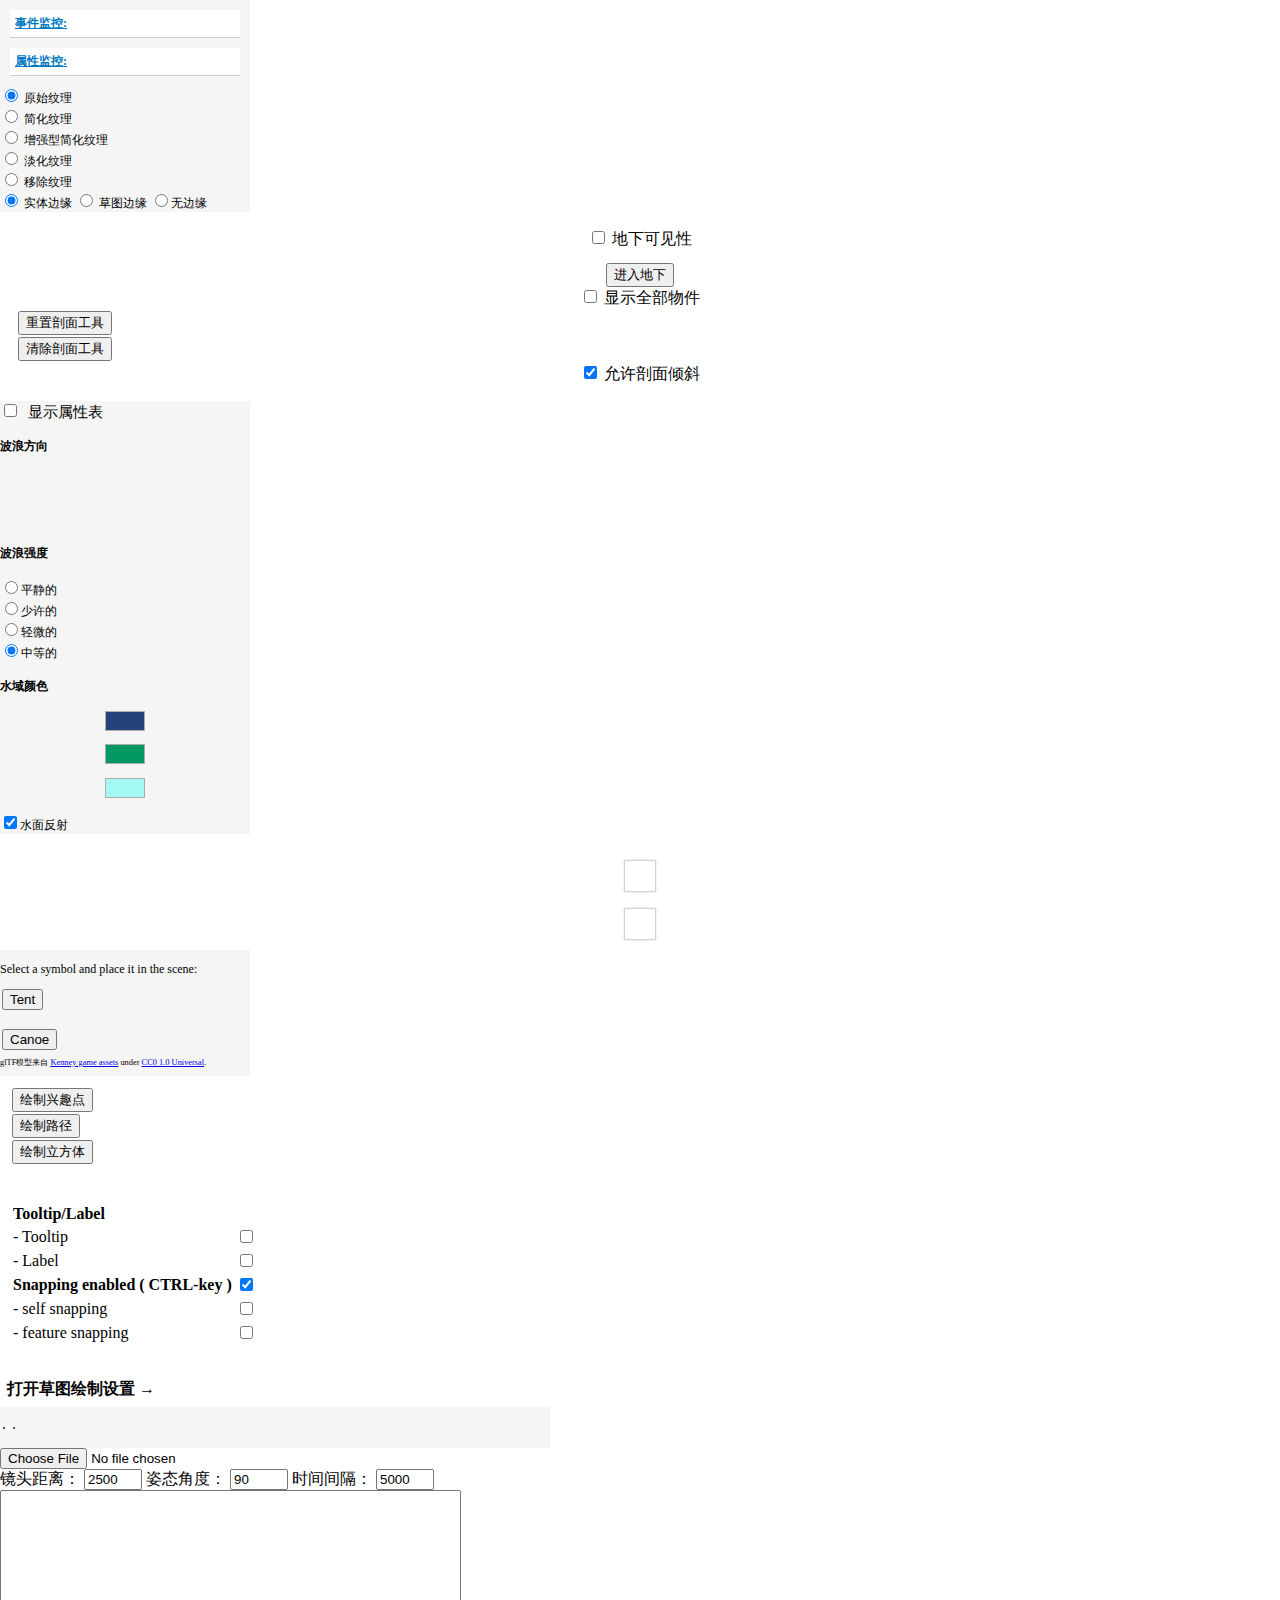
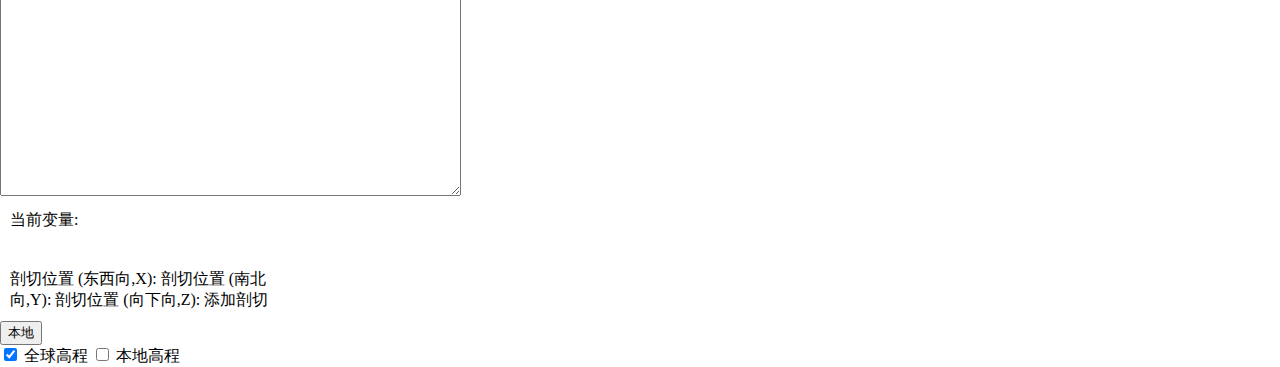
<file: index.html>
<!DOCTYPE html>
<html lang="en">

<head>
    <meta charset="UTF-8">
    <meta http-equiv="X-UA-Compatible" content="IE=edge">
    <meta name="viewport" content="width=device-width, initial-scale=1.0">
    <title>临沂市地上地下一体化三维场景</title>
    <script type="module" src="https://js.arcgis.com/calcite-components/1.0.7/calcite.esm.js"></script>
    <link rel="stylesheet" type="text/css" href="https://js.arcgis.com/calcite-components/1.0.7/calcite.css" />
    <link rel="stylesheet" href="https://js.arcgis.com/4.26/esri/themes/light/main.css" />
    <link rel="stylesheet" href="css/style.css">
    <link rel="shortcut icon" href="img/title.png" type="image/x-icon" />
    <!-- Load AMD modules: the application itself and D3  -->
    <script>
        var locationPath = location.pathname.replace(/\/[^\/]+$/, "");
        var dojoConfig = {
            packages: [
                {
                    name: "lib",
                    location: locationPath + "/lib"
                    //main: "lib"
                },
                {
                    name: "app",
                    location: locationPath + "/app"
                },
                {
                    name: "data",
                    location: locationPath + "/data"
                }
            ],
            async: true
        };
    </script>

    <script src="https://js.arcgis.com/4.26/"></script>

    <script>
        require(["app/Application"], (Application) => {
            // initialize application
            var app = new Application();
            app.init({ view: "viewDiv", events: "events", properties: "properties" });
        });

    </script>
</head>

<body>
    <div id="appContainer">
        <div id="viewDiv"></div>
        <div id="panel1" class="esri-widget">
            <div id="events" class="container1">
                <a class="title"
                    href="https://developers.arcgis.com/javascript/latest/api-reference/esri-views-View.html#events-summary"
                    target="_blank">事件监控:</a>
            </div>
            <div id="properties" class="container1">
                <a class="title"
                    href="https://developers.arcgis.com/javascript/latest/api-reference/esri-views-View.html#properties-summary"
                    target="_blank">属性监控:</a>
            </div>
        </div>
        <div id="panel2" class="esri-widget">
            <div id="colorMixMode" class="esri-widget">
                <input type="radio" id="original" name="mode" checked />
                <label for="original">原始纹理</label> <br />
                <input type="radio" id="select" name="mode" />
                <label for="select">简化纹理</label> <br />
                <input type="radio" id="emphasize" name="mode" />
                <label for="emphasize">增强型简化纹理</label> <br />
                <input type="radio" id="desaturate" name="mode" />
                <label for="desaturate">淡化纹理</label> <br />
                <input type="radio" id="replace" name="mode" />
                <label for="replace">移除纹理</label>
            </div>
        </div>
        <div id="panel3" class="esri-widget">
            <div id="controls" class="esri-widget">
                <input type="radio" id="solidEdges" name="edges" checked />
                <label for="solidEdges">实体边缘</label>
                <input type="radio" id="sketchEdges" name="edges" />
                <label for="sketchEdges">草图边缘</label>
                <input type="radio" id="noEdges" name="edges" /><label for="noEdges">无边缘</label>
            </div>
        </div>
        <div id="menu" class="esri-widget">
            <input type="checkbox" id="opacityInput" />
            <label for="opacityInput">地下可见性</label>
            <button id="undergroundBtn">进入地下</button>
            <input type="checkbox" id="color" />
            <label for="color">显示全部物件</label>
            <div id="sliceContainer"></div>
            <div id="sliceOptions">
                <button class="esri-button esri-button--secondary" id="resetPlaneBtn" type="button"
                    title="Reset slice plane">
                    重置剖面工具
                </button>
                <button class="esri-button esri-button--secondary" id="clearPlaneBtn" type="button" title="Clear slice">
                    清除剖面工具
                </button>
                <input type="checkbox" id="tiltEnabled" checked />
                <label for="tiltEnabled">允许剖面倾斜</label>
            </div>
        </div>
        <div id="tableContainer" class="container2">
            <div id="tableDiv"></div>
        </div>
        <div id="mainDiv" class="esri-widget">
            <input id="checkboxId" type="checkbox" />
            <label class="labelText" id="labelText">显示属性表</label>
        </div>
        <div id="menu2" class="esri-widget">
            <h4>波浪方向</h4>
            <div id="waveSlider"></div>
            <h4>波浪强度</h4>
            <input type="radio" name="waveStrengthRadio" value="calm" id="calm" /><label for="calm">平静的</label><br />
            <input type="radio" name="waveStrengthRadio" value="rippled" id="rippled" /><label
                for="rippled">少许的</label><br />
            <input type="radio" name="waveStrengthRadio" value="slight" id="slight" /><label
                for="slight">轻微的</label><br />
            <input type="radio" name="waveStrengthRadio" value="moderate" id="moderate" checked /><label
                for="moderate">中等的</label><br />
            <h4>水域颜色</h4>
            <button id="navy" class="color-btn"></button>
            <button id="green" class="color-btn"></button>
            <button id="turqoise" class="color-btn"></button>
            <br />
            <input type="checkbox" id="reflection" checked /><label for="reflection">水面反射</label>
        </div>
        <div id="topbar">
            <button class="action-button esri-icon-measure-line" id="distanceButton" type="button"
                title="测量两点之间距离"></button>
            <button class="action-button esri-icon-measure-area" id="areaButton" type="button" title="测量面积"></button>
        </div>
        <div id="paneDiv" class="esri-widget">
            <p>Select a symbol and place it in the scene:</p>
            <button id="tent" class="esri-button">Tent</button><br />
            <button id="canoe" class="esri-button">Canoe</button>
            <p id="credits">
                glTF模型来自
                <a href="https://www.kenney.nl/assets/" target="_blank">Kenney game assets</a>
                under
                <a href="https://creativecommons.org/publicdomain/zero/1.0/" target="_blank">CC0 1.0 Universal</a>.
            </p>
        </div>
        <div id="sketchPanel" class="esri-widget">
            <div id="startbuttons">
                <button id="point" data-type="point" class="esri-button starttool">
                    绘制兴趣点
                </button>
                <button id="line" data-type="polyline" class="esri-button starttool">
                    绘制路径
                </button>
                <button id="extrudedPolygon" data-type="polygon" class="esri-button starttool">
                    绘制立方体
                </button>
            </div>
            <div id="actionbuttons">
                <button id="cancel" class="esri-button">Cancel</button>
                <button id="done" class="esri-button">Done</button>
            </div>
            <div id="edgeoperationbuttons">
                <br />Select the edge operation:
                <div class="update-options" id="edge">
                    <button class="esri-widget--button edge-button" id="none-edge-button" value="none">
                        None
                    </button>
                    <button class="esri-widget--button edge-button edge-button-selected" id="split-edge-button"
                        value="split">
                        Split
                    </button>
                    <button class="esri-widget--button edge-button" id="offset-edge-button" value="offset">
                        Offset
                    </button>
                </div>
                Select the move operation:
                <div class="update-options" id="shape">
                    <button class="esri-widget--button shape-button" id="none-shape-button" value="none">
                        None
                    </button>
                    <button class="esri-widget--button shape-button shape-button-selected" id="move-shape-button"
                        value="move">
                        Move
                    </button>
                </div>
            </div>
        </div>
        <div id="configurationDiv" class="esri-widget">
            <table id="configurationTable">
                <tbody>
                    <tr>
                        <td>
                            <label><b>Tooltip/Label </b></label>
                        </td>
                    </tr>
                    <tr>
                        <td>
                            <label for="tooltipOptionscheckbox" id="tooltipOptionscheckboxlabel">
                                - Tooltip</label>
                        </td>
                        <td><input type="checkbox" id="tooltipOptionsheckbox" /></td>
                    </tr>
                    <tr>
                        <td>
                            <label for="labelOptionscheckbox" id="labelOptionscheckboxlabel">
                                - Label</label>
                        </td>
                        <td><input type="checkbox" id="labelOptionscheckbox" /></td>
                    </tr>
                    <tr>
                        <td>
                            <label for="enabledcheckbox" id="enabledcheckboxlabel"><b>Snapping enabled (
                                    <div id="snappingctrlkey">CTRL-key</div>
                                    )
                                </b></label>
                        </td>
                        <td><input type="checkbox" id="enabledcheckbox" checked /></td>
                    </tr>
                    <tr>
                        <td>
                            <label for="selfsnappingcheckbox" id="selfsnappingcheckboxlabel">
                                - self snapping</label>
                        </td>
                        <td><input type="checkbox" id="selfsnappingcheckbox" /></td>
                    </tr>
                    <tr>
                        <td>
                            <label for="featuresnappingcheckbox" id="featuresnappingcheckboxlabel">
                                - feature snapping</label>
                        </td>
                        <td><input type="checkbox" id="featuresnappingcheckbox" /></td>
                    </tr>
                </tbody>
            </table>
        </div>
        <div id="configurationInfoDiv" class="esri-widget">
            <b>打开草图绘制设置 <span>&#8594;</span></b>
        </div>
        <div id="performanceInfo" overflow="auto">
            <h3 id="title"></h3>
            <table>
                <tr align="top-left">
                    <td>
                        <table id="memory" border="1px"></table>
                    </td>
                    <td>
                        <table id="count" border="1px"></table>
                    </td>
                </tr>
            </table>
        </div>
        <div id="trackJsonDiv" class="esri-widget"><input id="viewFiles" type="file" /><br />
            <label>镜头距离：</label>
            <input id="scaleValueInput" type="scaleValue" name="num" value="2500" step="1" min="0" max="5000"
                style="width: 50px;" />
            <label>姿态角度：</label>
            <input id="tiltValueInput" type="tiltValue" name="num" value="90" step="1" min="0" max="180"
                style="width: 50px;" />
            <label>时间间隔：</label>
            <input id="timeValueInput" type="text" value="5000" style="width: 50px;" />
            <br />
            <textarea id="textbox" cols="55" rows="20"></textarea>
        </div>
        <calcite-panel id="infoDiv1">
            <div id="content1" style="padding: 10px; width:220px;">
                <calcite-label scale="s">当前变量:
                    <div id="currentVariable"></div>
                </calcite-label>
                <calcite-list id="existingUniqueValuesList"> </calcite-list><br />
            </div>
        </calcite-panel>
        <div id="colorPickerContainer" class="colorPickerContainer" style="display:none">
            <div class="colorPickerContent">
                <div class="colorHeader">
                    <div style="width:130px;text-overflow:ellipsis;overflow:hidden;white-space:nowrap;">
                        <span id="variableLabel"></span>
                    </div>
                    <div style="position:absolute;right:0;top:1px;">
                        <calcite-button id="closeButton" scale="s" appearance="outline" color="neutral">
                            <calcite-icon icon="x" scale="s"></calcite-icon>
                        </calcite-button>
                    </div>
                </div>
                <calcite-color-picker id="colorPicker" allow-empty hide-channels hide-saved
                    scale="s"></calcite-color-picker>
            </div>
        </div>
        <calcite-panel id="infoDiv2">
            <div id="content2" style="padding: 10px; width:265px;">
                <calcite-label scale="s">
                    剖切位置 (东西向,X):
                    <calcite-slider id="sliceXAxisSlider" scale="s" min="0" step="1" snap
                        label-handles></calcite-slider>
                </calcite-label>
                <calcite-label scale="s">
                    剖切位置 (南北向,Y):
                    <calcite-slider id="sliceYAxisSlider" scale="s" min="0" step="1" snap
                        label-handles></calcite-slider>
                </calcite-label>
                <calcite-label scale="s">
                    剖切位置 (向下向,Z):
                    <calcite-slider id="sliceZAxisSlider" scale="s" min="0" step="1" snap
                        label-handles></calcite-slider>
                </calcite-label>
                <calcite-button icon-start="plus-circle" label="Slice" id="customSliceButton"
                    scale="s">添加剖切</calcite-button>
                <div id="newSliceContent" class="displaynone">
                    <div id="volumeValues" style="margin-bottom:10px;font-weight: bold;"></div>
                    <calcite-input id="newSliceXAxisInput" scale="s" prefix-text="X轴" placeholder="Point X" value="0"
                        min="0" type="number"></calcite-input><br />
                    <calcite-input id="newSliceYAxisInput" scale="s" prefix-text="Y轴" placeholder="Point Y" value="0"
                        min="0" type="number"></calcite-input><br />
                    <calcite-input id="newSliceZAxisInput" scale="s" prefix-text="Z轴" placeholder="Point Z" value="0"
                        min="0" type="number"></calcite-input><br />
                    <calcite-input id="newOrientationInput" scale="s" prefix-text="方向" placeholder="Orientation"
                        value="270" min="0" max="360" type="number"></calcite-input><br />
                    <calcite-input id="newTiltInput" scale="s" prefix-text="倾角" placeholder="Tilt" value="90" min="0"
                        max="180" type="number"></calcite-input>
                </div>
            </div>
        </calcite-panel>
        <div id="viewingModeId" class="viewingModeClass"> <input
                class="esri-component esri-widget--button esri-widget esri-interactive" type="button" id="switch-btn"
                value="本地" /></div>
        <div id="groundConfigDiv" class="esri-widget">
            <input id="checkboxId2" type="checkbox" checked="checked"/>
            <label class="labelText2" id="labelText2">全球高程</label>
            <input id="checkboxId3" type="checkbox" />
            <label class="labelText3" id="labelText3">本地高程</label>
        </div>
    </div>
</body>

</html>
</file>
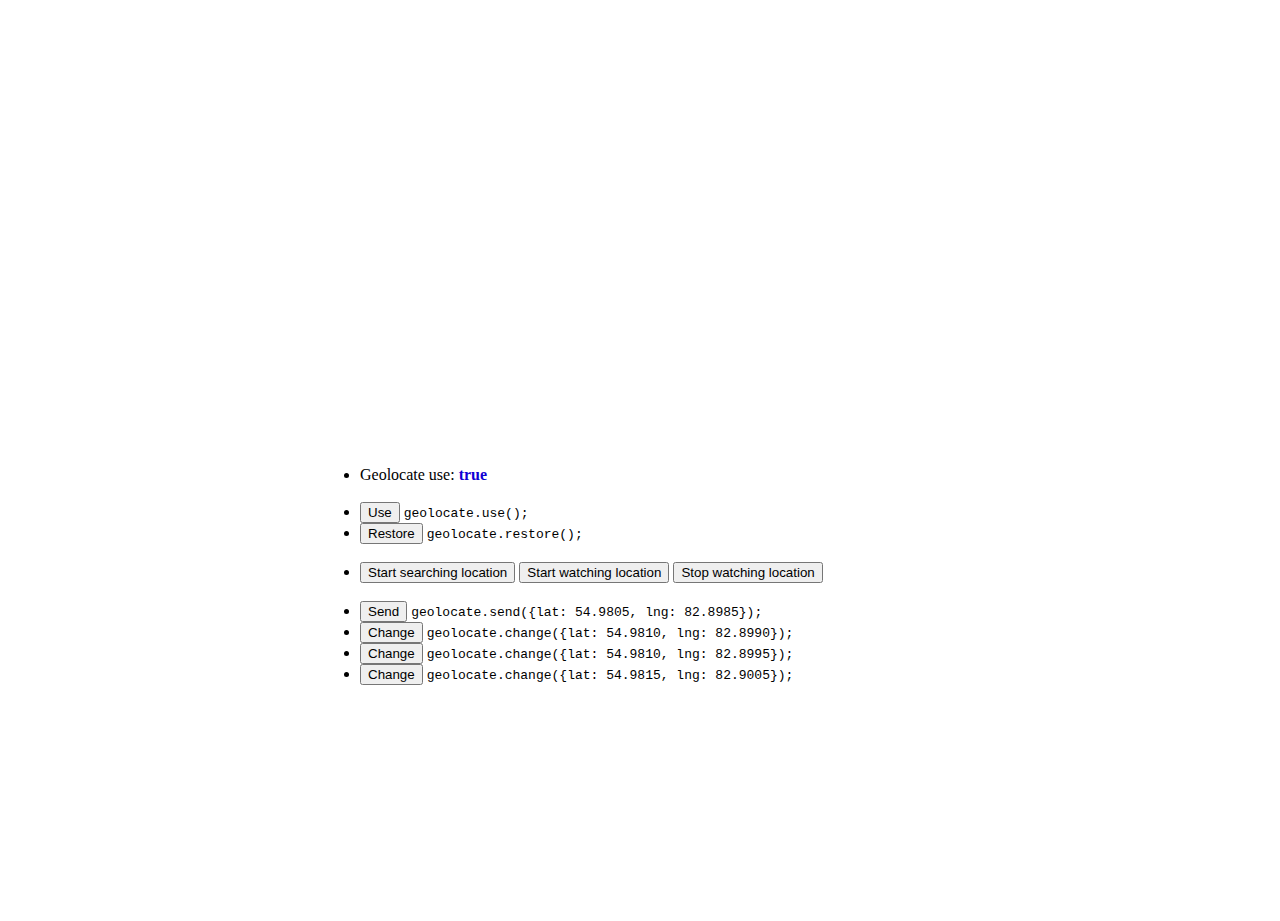
<file: lib/2gis.github.io/mock-geolocation/index.html>
<!DOCTYPE html>
<html>
<head>
    <meta charset='utf-8'>
    <title>2Gis Geolocation Demo</title>
    <script src="http://maps.api.2gis.ru/2.0/loader.js" data-id="dgLoader"></script>
    <script src="./src/geolocate.js"></script>
    <style>
        html {margin: 0; width: 100%; height: 100%;}
        body {margin: 0 auto; width: 50%; height: 100%;}
        #map {width: 100%; height: 50%;}
        #geolocateUse {color: #1000d4; font-weight: bold;}
        #log {display: block; height: 220px;}
    </style>
</head>
<body>
    <div id="map"></div>

    <ul>
        <li>Geolocate use: <span id="geolocateUse">true</span></li>
        <br />
        <li>
            <input id='use' type="button" value="Use"/>
            <code>
                geolocate.use();
            </code>
        </li>
        <li>
            <input id='restore' type="button" value="Restore"/>
            <code>
                geolocate.restore();
            </code>
        </li>
        <br />
        <li>
            <input id='search' type="button" value="Start searching location"/>
            <input id='watch' type="button" value="Start watching location"/>
            <input id='watchStop' type="button" value="Stop watching location"/>
        </li>
        <br />
        <li>
            <input id='send' type="button" value="Send"/>
            <code>
                geolocate.send({lat: 54.9805, lng: 82.8985});
            </code>
        </li>
        <li>
            <input id='change1' type="button" value="Change"/>
            <code>
                geolocate.change({lat: 54.9810, lng: 82.8990});
            </code>
        </li>
        <li>
            <input id='change2' type="button" value="Change"/>
            <code>
                geolocate.change({lat: 54.9810, lng: 82.8995});
            </code>
        </li>
        <li>
            <input id='change3' type="button" value="Change"/>
            <code>
                geolocate.change({lat: 54.9815, lng: 82.9005});
            </code>
        </li>
    </ul>

    <code id="log"></code>

    <script>
        var logContainer = document.getElementById('log'),
            geolocateUseContainer = document.getElementById('geolocateUse'),
            map,
            watchId;

        function log(obj) {
            console.log(obj);
            logContainer.innerHTML = JSON.stringify(obj)
                .replace(/,/g, ',<br />')
                .replace(/"/g, '')
                .replace(/{/g, '{<br/>')
                .replace(/:/g, ': ')
                .replace(/}/g, '<br />}');
        }

        function clearLog() {
            logContainer.innerHTML = '';
        }

        function geolocation2GisStop() {
            if (map.locationControl._active) {
                map.locationControl.fire('click');
            }
        }

        DG.then(function() {
            geolocate.use();

            map = new DG.Map('map', {
                center: [54.9800, 82.8980],
                zoom: 18,
                locationControl: true,
                zoomControl: false,
                fullscreenControl: false
            });

            document.getElementById('search').onclick = function() {
                map.locationControl.fire('click');

                navigator.geolocation.getCurrentPosition(function(data) {
                    log(data);

                    setTimeout(function() {
                        geolocation2GisStop();
                    }, 0);
                });
            };

            document.getElementById('watch').onclick = function() {
                map.locationControl.fire('click');

                watchId = navigator.geolocation.watchPosition(function(data) {
                    log(data);
                });
            };

            document.getElementById('watchStop').onclick = function() {
                geolocation2GisStop();

                navigator.geolocation.clearWatch(watchId);
            };

            document.getElementById('use').onclick = function() {
                geolocation2GisStop();
                geolocateUseContainer.innerHTML = 'true';

                geolocate.use();
            };

            document.getElementById('restore').onclick = function() {
                geolocation2GisStop();
                geolocateUseContainer.innerHTML = 'false';

                geolocate.restore();
            };

            document.getElementById('send').onclick = function() {
                clearLog();

                geolocate.send({lat: 54.9805, lng: 82.8985});
            };

            document.getElementById('change1').onclick = function() {
                clearLog();

                geolocate.change({lat: 54.9810, lng: 82.8990});
            };

            document.getElementById('change2').onclick = function() {
                clearLog();

                geolocate.change({lat: 54.9810, lng: 82.8995});
            };

            document.getElementById('change3').onclick = function() {
                clearLog();

                geolocate.change({lat: 54.9815, lng: 82.9005});
            };
        });
    </script>
</body>
</html>
</file>
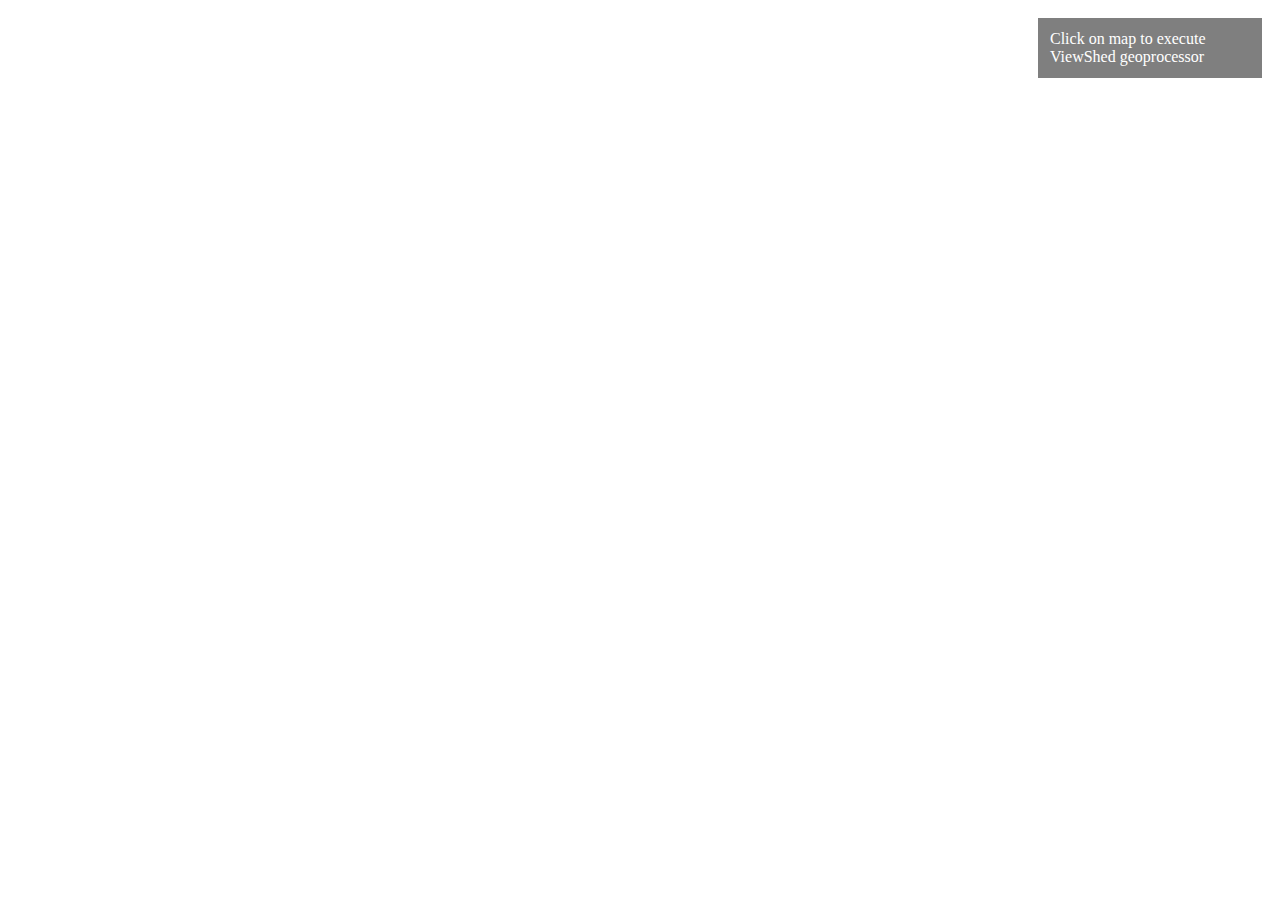
<file: demo/geoprocessing-viewshed.html>
<!DOCTYPE html>
<html lang="en">

<head>
  <meta charset="utf-8" />
  <meta name="viewport" content="initial-scale=1,maximum-scale=1,user-scalable=no" />
  <title>
    Geoprocessing - viewshed analysis | Sample | ArcGIS Maps SDK for
    JavaScript 4.26
  </title>
  <style>
    html,
    body,
    #viewDiv {
      padding: 0;
      margin: 0;
      height: 100%;
      width: 100%;
    }

    #paneDiv {
      position: absolute;
      top: 18px;
      right: 18px;
      padding: 12px;
      background-color: rgba(0, 0, 0, 0.5);
      color: white;
      width: 200px;
    }
  </style>

  <link rel="stylesheet" href="https://js.arcgis.com/4.26/esri/themes/light/main.css" />
  <script src="https://js.arcgis.com/4.26/"></script>

  <script>
    require([
      "esri/config",
      "esri/WebScene",
      "esri/views/SceneView",
      "esri/geometry/Point",
      "esri/rest/geoprocessor",
      "esri/rest/support/LinearUnit",
      "esri/rest/support/FeatureSet"
    ], (
      esriConfig,
      WebScene,
      SceneView,
      Point,
      geoprocessor,
      LinearUnit,
      FeatureSet
    ) => {
      //设定空间数据门户
      esriConfig.portalUrl = "https://lyupc.org.cn/arcgis";
      const gpUrl =
        "https://gis.sddkqy.cn/server/rest/services/JSONToFeatures/GPServer/JSON%20%E8%BD%AC%E8%A6%81%E7%B4%A0";

      //创建场景对象
      const LinyiScene = new WebScene({
        basemap: "dark-gray-vector",
        ground: "world-elevation"
      });

      //创建场景视图
      const view = new SceneView({
        container: viewDiv,
        map: LinyiScene,
        camera: {
          position: [118.32, 35.08, 30110],
          tilt: 0,
          heading: 0
        },
        qualityProfile: "high",
        highlightOptions: {
          haloOpacity: 0
        },
        popup: {
          dockEnabled: true,
          dockOptions: {
            buttonEnabled: false,
            breakpoint: false
          }
        }
      });

      view.when(()=>{
        const featureSet = new FeatureSet();

        const params = {
          in_json_file: "a.json",
          out_features: featureSet
        };

        geoprocessor.execute(gpUrl, params);
      });
    });
  </script>
</head>

<body>
  <div id="viewDiv"></div>
  <div id="paneDiv" class="esri-widget">
    Click on map to execute ViewShed geoprocessor
  </div>
</body>

</html>
</file>
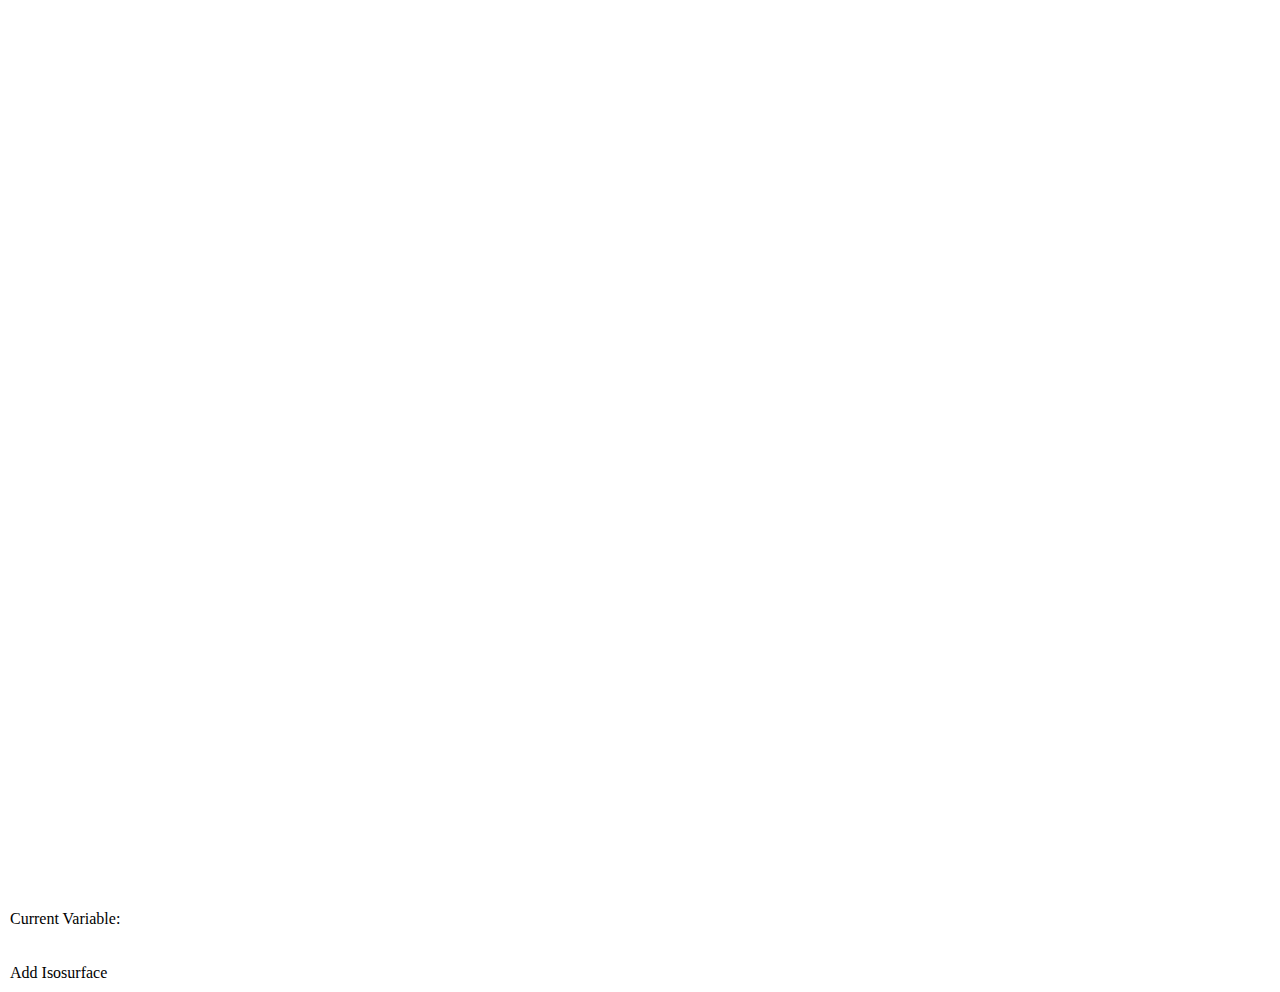
<file: demo/layers-voxel-isosurface.html>
<!DOCTYPE html>
<html lang="en">
  <head>
    <meta charset="utf-8" />
    <meta
      name="viewport"
      content="initial-scale=1,maximum-scale=1,user-scalable=no"
    />
    <title>
      VoxelLayer Isosurface | Sample | ArcGIS Maps SDK for JavaScript 4.26
    </title>
    <style>
      html,
      body,
      #viewDiv {
        padding: 0;
        margin: 0;
        height: 100%;
        width: 100%;
      }
      .esri-legend {
        width: 220px !important;
      }
      #infoDiv {
        max-height: calc(100vh - 100px);
        height: 100%;
      }
      .displaynone {
        display:none;
      }
      .colorPickerContainer {
        position: absolute;
        z-index:9999;
        top:20px;
        right:310px;
      }
      .colorPickerContent {
        background-color: var(--calcite-ui-foreground-1);
        position:relative;
        overflow:hidden;
        padding:3px;
        margin:auto;
      }
      .colorHeader {
        width:inherit;
        color: var(--calcite-ui-text-2);
        font-size: var(--calcite-font-size--1);
        font-weight: var(--calcite-font-weight-medium);
        padding:3px 0;
      }
    </style>
    <script
      type="module"
      src="https://js.arcgis.com/calcite-components/1.0.7/calcite.esm.js"
    ></script>
    <link
      rel="stylesheet"
      type="text/css"
      href="https://js.arcgis.com/calcite-components/1.0.7/calcite.css"
    />
    <link
      rel="stylesheet"
      href="https://js.arcgis.com/4.26/esri/themes/light/main.css"
    />
    <script src="https://js.arcgis.com/4.26"></script>
    <script>
      require([
        "esri/views/SceneView",
        "esri/WebScene",
        "esri/layers/VoxelLayer",
        "esri/layers/voxel/VoxelIsosurface",
        "esri/widgets/Expand",
        "esri/widgets/Legend",
        "esri/Color"
      ], (
        SceneView,
        WebScene,
        VoxelLayer,
        VoxelIsosurface,
        Expand,
        Legend,
        Color
      ) => {
        const map = new WebScene({
          portalItem: {
            id: "3a922ed0c7a8489ea4fbe8747ac560ba"
          }
        });
        const view = new SceneView({
          container: "viewDiv",
          map: map,
          qualityProfile: "high",
          popup: {
            defaultPopupTemplateEnabled: true
          }
        });
        const legendExpand = new Expand({
          view: view,
          content: new Legend({
            view: view
          }),
          expanded: true
        });
        view.ui.add(legendExpand, "bottom-left");
        view.ui.add("infoDiv", "top-right");
        map.when(function () {
          const vxlLayer = map.allLayers.find(
            (layer) => layer.type === "voxel"
          );
          view.whenLayerView(vxlLayer).then((layerView) => {
            const addIsosurface = document.getElementById(
              "addIsosurfaceButton"
            );
            const infoDiv = document.getElementById("infoDiv");
            const newIsosurfaceItemsList = document.getElementById(
              "newIsosurfaceItemsList"
            );
            const existingIsosurfaceList = document.getElementById(
              "existingIsosurfaceList"
            );
            vxlLayer.renderMode = "surfaces";
            vxlLayer.enableIsosurfaces = true;
            let currentVariableId = null;
            let contItem = 0;
            let isosurfaceCount = 0;
            let currentVariableStyle = null;
            let selectedIsosurface = null;
            let isosurfaceList = [];
            currentVariableStyle = vxlLayer.getVariableStyle(null);
            const currentVariable = document.getElementById("currentVariable");
            currentVariable.innerHTML = "Temperature Prediction";
            isosurfaceCount = currentVariableStyle.isosurfaces.length;
            isosurfaceCount = currentVariableStyle.isosurfaces.length;
            createIsosurfaceItem = function (
              isosurfaceIndex,
              isosurface,
              addNew,
              calcitelist
            ) {
              const itemList = document.createElement("calcite-list-item");
              const itemSwitchColorLockedAction =
                document.createElement("calcite-action");
              const itemSlider = document.createElement("calcite-slider");
              itemList.value = isosurfaceIndex;
              itemSwitchColorLockedAction.id =
                "switchColorStopAction_" + isosurfaceCount.toString();
              itemSwitchColorLockedAction.icon = isosurface.colorLocked
                ? "toggle-on"
                : "toggle-off";
              itemSwitchColorLockedAction.textEnabled = true;
              itemSwitchColorLockedAction.text = "Color Locked";
              itemSwitchColorLockedAction.scale = "s";
              itemSwitchColorLockedAction.slot = "actions-end";
              itemSwitchColorLockedAction.classList.add("color-locked-action");
              itemSlider.id =
                "isosurfaceValueSlider_" + isosurfaceIndex.toString();
              itemSlider.scale = "s";
              //Isosurface can have a value less than the minimum value or greater than the maximum value of the stretch range.
              const range = currentVariableStyle.transferFunction.stretchRange;
              const min = Math.min(Math.round(range[0]), Math.round(range[1]));
              const max = Math.max(Math.round(range[0]), Math.round(range[1]));
              itemSlider.min = min > isosurface.value ? isosurface.value : min;
              itemSlider.max = max < isosurface.value ? isosurface.value : max;
              itemSlider.value = isosurface.value;
              itemSlider.labelHandles = true;
              itemSlider.step = max - min < 10 ? 0.2 : 1;
              itemSlider.addEventListener("calciteSliderInput", function (e) {
                const index = isosurfaceList
                  .map((obj) => obj.sliderId)
                  .indexOf(itemSlider.id);
                selectedIsosurface =
                  currentVariableStyle.isosurfaces.getItemAt(index);
                selectedIsosurface.value = itemSlider.value;
                colorPicker.value = selectedIsosurface.color.toHex();
              });
              calcitelist.appendChild(itemList);
              itemList.appendChild(itemSwitchColorLockedAction);
              if (addNew) {
                const itemDeleteAction =
                  document.createElement("calcite-action");
                itemDeleteAction.icon = "trash";
                itemDeleteAction.slot = "actions-end";
                itemDeleteAction.onclick = function () {
                  const index = isosurfaceList
                    .map((obj) => obj.sliderId)
                    .indexOf(itemSlider.id);
                  currentVariableStyle.isosurfaces.removeAt(index);
                  isosurfaceList.splice(index, 1);
                  itemList.remove();
                  isosurfaceCount = currentVariableStyle.isosurfaces.length;
                  //The maximum number of isosurfaces that can be created is 4.
                  addIsosurface.disabled = isosurfaceCount < 4 ? false : true;
                };
                itemList.appendChild(itemDeleteAction);
                currentVariableStyle.isosurfaces.add(isosurface);
              }
              itemList.appendChild(itemSlider);
              isosurfaceList.push({
                id: isosurfaceIndex,
                sliderId: itemSlider.id
              });
              isosurfaceCount = currentVariableStyle.isosurfaces.length;
              addIsosurface.disabled = isosurfaceCount < 4 ? false : true;
              itemSwitchColorLockedAction.onclick = function () {
                //A voxel layer can have multiple isosurface with a maximum of 4 and is stored as an array.
                //If an isosurface needs to be modified or removed, it is important to always check the index because it can change (e.g. removing an isosurface in the middle of the array).
                //Having a separate array variable that stores all the isosurfaces can help to specify which index to use.*/
                const index = isosurfaceList
                  .map((obj) => obj.sliderId)
                  .indexOf(itemSlider.id);
                selectedIsosurface =
                  currentVariableStyle.isosurfaces.getItemAt(index);
                selectedIsosurface.colorLocked =
                  !selectedIsosurface.colorLocked;
                this.icon = selectedIsosurface.colorLocked
                  ? "toggle-on"
                  : "toggle-off";
                let rect = this.getBoundingClientRect();
                //If the isosurface colorLocked is true, the isosurface will use the chosen color from the color picker window.
                //If the isosurface colorLocked is false, it will use the color from the colorStops.
                if (selectedIsosurface.colorLocked) {
                  colorPicker.style = `position:absolute;top:${
                    rect.bottom
                  }px;right:${window.innerWidth - rect.right}px;z-index:999`;
                  colorPicker.value = selectedIsosurface.color.toHex();
                } else {
                  colorPicker.style = "display:none";
                }
              };
              if (!addNew && isosurfaceIndex === 0) {
                selectedIsosurface = !isosurface.colorLocked
                  ? isosurface
                  : selectedIsosurface;
                colorPicker.value = isosurface.color.toHex();
              }
            };
            resetIsosurface = function () {
              isosurfaceList = [];
              while (existingIsosurfaceList.hasChildNodes()) {
                existingIsosurfaceList.removeChild(
                  existingIsosurfaceList.firstChild
                );
              }
              while (newIsosurfaceItemsList.hasChildNodes()) {
                newIsosurfaceItemsList.removeChild(
                  newIsosurfaceItemsList.firstChild
                );
              }
              for (let i = 0; i < isosurfaceCount; i++) {
                createIsosurfaceItem(
                  i,
                  currentVariableStyle.isosurfaces.getItemAt(i),
                  false,
                  existingIsosurfaceList
                );
              }
            };
            resetIsosurface();
            addIsosurface.onclick = () => {
              currentVariableStyle = vxlLayer.getVariableStyle(null);
              isosurfaceCount = currentVariableStyle.isosurfaces.length;
              if (isosurfaceCount <= 3) {
                const range =
                  currentVariableStyle.transferFunction.stretchRange;
                const min = Math.min(
                  Math.round(range[0]),
                  Math.round(range[1])
                );
                const max = Math.max(
                  Math.round(range[0]),
                  Math.round(range[1])
                );
                let currentValue = Math.floor((min + max) / 2);
                const lockedColor = vxlLayer.getColorForContinuousDataValue(
                  vxlLayer.currentVariableId,
                  currentValue,
                  false
                );
                let newIsosurface = new VoxelIsosurface({
                  value: currentValue,
                  enabled: true,
                  color: lockedColor,
                  label: "Isosurface " + (isosurfaceCount + 1).toString()
                });
                createIsosurfaceItem(
                  isosurfaceCount,
                  newIsosurface,
                  true,
                  newIsosurfaceItemsList
                );
              }
            };
            colorPicker.addEventListener(
              "calciteColorPickerChange",
              function (e) {
                selectedIsosurface.color = colorPicker.value;
              }
            );
            /**
             * Color picker window will close when clicking or scrolling outside the window.
             **/
            document.addEventListener("click", (e) => {
              if (
                e.target !== colorPicker &&
                !e.target.classList.contains("color-locked-action")
              ) {
                colorPicker.style = "display:none";
              }
            });
            document.addEventListener(
              "scroll",
              (e) => {
                if (
                  e.target !== colorPicker &&
                  !e.target.classList.contains("color-locked-action")
                ) {
                  colorPicker.style = "display:none";
                }
              },
              true
            );
          });
        });
      });
    </script>
  </head>
  <body>
    <div id="viewDiv"></div>
    <calcite-panel id="infoDiv">
      <div id="content" style="padding: 10px; width:265px;">
        <calcite-label scale="s"
          >Current Variable:
          <div id="currentVariable"></div>
        </calcite-label>
        <calcite-list id="existingIsosurfaceList"> </calcite-list><br />
        <calcite-list id="newIsosurfaceItemsList"> </calcite-list><br />
        <calcite-button
          icon-start="plus-circle"
          scale="s"
          width="auto"
          id="addIsosurfaceButton"
          disabled="true"
          >Add Isosurface</calcite-button
        ><br />
      </div>
    </calcite-panel>
    <calcite-color-picker
      id="colorPicker"
      style="display:none"
      allow-empty
      hide-channels
      hide-saved
      scale="s"
    ></calcite-color-picker>
  </body>
</html>
</file>
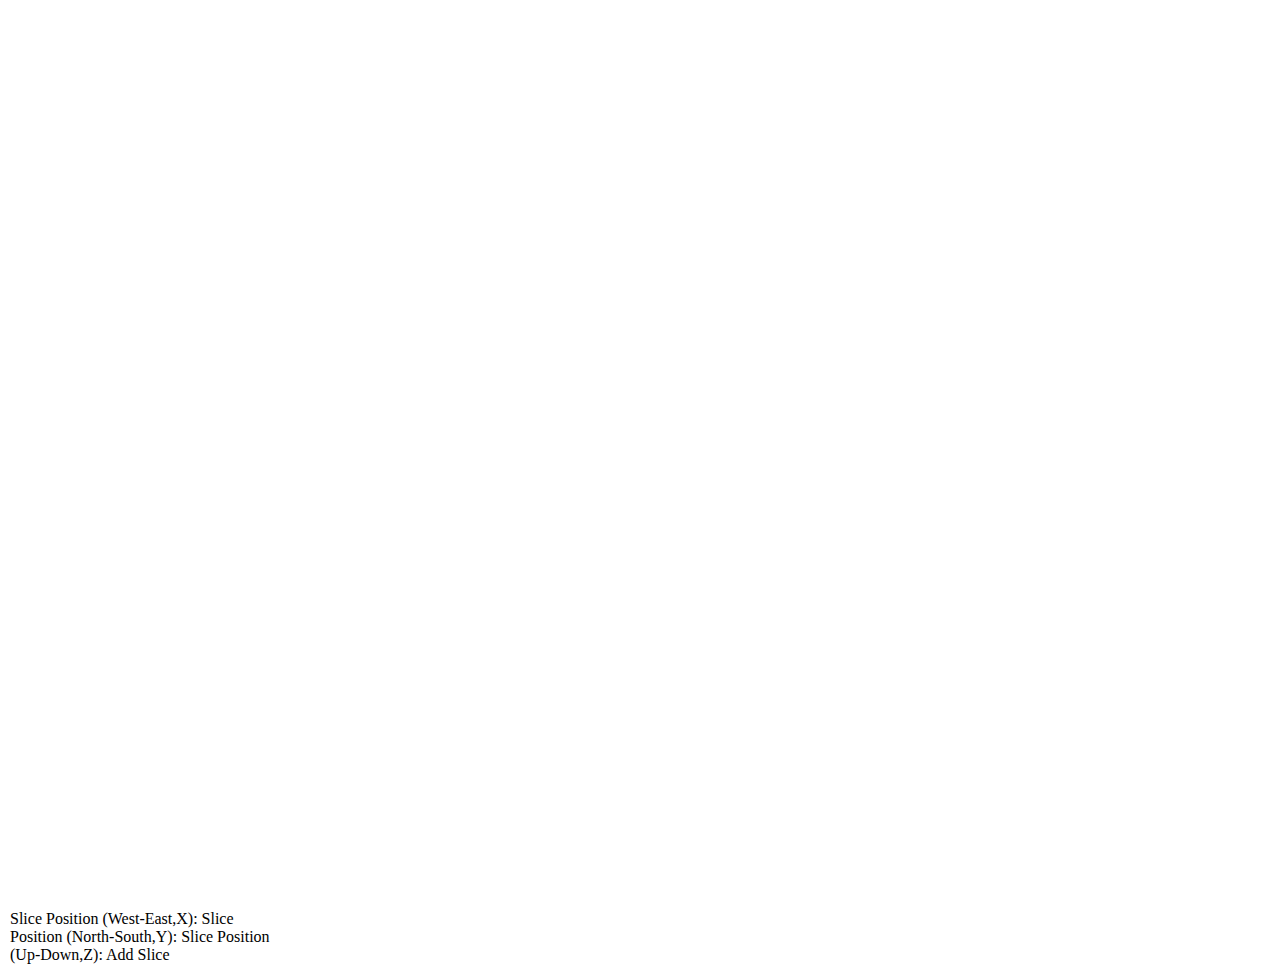
<file: demo/layers-voxel-slices.html>
<!DOCTYPE html>
<html lang="en">
  <head>
    <meta charset="utf-8" />
    <meta
      name="viewport"
      content="initial-scale=1,maximum-scale=1,user-scalable=no"
    />
    <title>
      Create area of interest for VoxelLayer | Sample | ArcGIS Maps SDK for
      JavaScript 4.26
    </title>
    <style>
      html,
      body,
      #viewDiv {
        padding: 0;
        margin: 0;
        height: 100%;
        width: 100%;
      }
      .esri-legend {
        width: 200px !important;
      }
      .displaynone {
        display:none;
      }
      #infoDiv {
        max-height: calc(100vh - 100px);
        height: 100%;
      }
      #newSliceContent {
        margin-top: 10px;
      }
    </style>
    <script
      type="module"
      src="https://js.arcgis.com/calcite-components/1.0.7/calcite.esm.js"
    ></script>
    <link
      rel="stylesheet"
      type="text/css"
      href="https://js.arcgis.com/calcite-components/1.0.7/calcite.css"
    />
    <link
      rel="stylesheet"
      href="https://js.arcgis.com/4.26/esri/themes/light/main.css"
    />
    <script src="https://js.arcgis.com/4.26/"></script>
    <script>
      require([
        "esri/views/SceneView",
        "esri/WebScene",
        "esri/layers/VoxelLayer",
        "esri/layers/voxel/VoxelSlice",
        "esri/layers/voxel/VoxelDynamicSection",
        "esri/widgets/Expand",
        "esri/widgets/Legend"
      ], (
        SceneView,
        WebScene,
        VoxelLayer,
        VoxelSlice,
        VoxelDynamicSection,
        Expand,
        Legend
      ) => {
        const map = new WebScene({
          portalItem: {
            id: "3a922ed0c7a8489ea4fbe8747ac560ba"
          }
        });
        const view = new SceneView({
          container: "viewDiv",
          map: map,
          popup: {
            defaultPopupTemplateEnabled: true
          }
        });
        const legendExpand = new Expand({
          view: view,
          content: new Legend({
            view: view
          }),
          expanded: true
        });
        view.ui.add(legendExpand, "bottom-left");
        view.ui.add("infoDiv", "top-right");
        map.when(function () {
          const vxlLayer = map.allLayers.find(
            (layer) => layer.type === "voxel"
          );
          view.whenLayerView(vxlLayer).then((layerView) => {
            vxlLayer.renderMode = "volume";
            const vxlVolume = vxlLayer.getVolume(null);
            const volSize = vxlVolume.sizeInVoxels;
            const volType = vxlVolume.volumeType;
            let xSlice, ySlice, zSlice;
            const content = document.getElementById("content");
            const sliceXAxisSlider =
              document.getElementById("sliceXAxisSlider");
            const sliceYAxisSlider =
              document.getElementById("sliceYAxisSlider");
            const sliceZAxisSlider =
              document.getElementById("sliceZAxisSlider");
            const customSliceButton =
              document.getElementById("customSliceButton");
            let countSlice = vxlLayer.getVolumeStyle(null).slices.length;
            const volumeValues = document.getElementById("volumeValues");
            const newSliceXAxisInput =
              document.getElementById("newSliceXAxisInput");
            const newSliceYAxisInput =
              document.getElementById("newSliceYAxisInput");
            const newSliceZAxisInput =
              document.getElementById("newSliceZAxisInput");
            const newOrientationInput = document.getElementById(
              "newOrientationInput"
            );
            const newTiltInput = document.getElementById("newTiltInput");
            /**
             * Updating the point, orientation and tilt of a slice
             **/
            function updateNewSlice() {
              const newPoint = [
                newSliceXAxisInput.value,
                newSliceYAxisInput.value,
                newSliceZAxisInput.value
              ];
              const nSlice = vxlLayer
                .getVolumeStyle(null)
                .slices.getItemAt(countSlice - 1);
              nSlice.point = newPoint;
              nSlice.orientation = newOrientationInput.value;
              nSlice.tilt = newTiltInput.value;
            }
            //A voxel layer can have multiple slices. Each slice is represented by orientation, tilt and point.
            xSlice = new VoxelSlice({
              orientation: 270,
              tilt: 90,
              point: [volSize[0], 0, 0]
            });
            ySlice = new VoxelSlice({
              orientation: 180,
              tilt: 90,
              point: [0, 0, 0]
            });
            zSlice = new VoxelSlice({
              orientation: 0,
              tilt: 0,
              point: [0, 0, volSize[2]]
            });
            vxlLayer.getVolumeStyle(null).slices = [xSlice, ySlice, zSlice];
            sliceXAxisSlider.max = volSize[0];
            sliceXAxisSlider.value = volSize[0];
            sliceXAxisSlider.addEventListener(
              "calciteSliderInput",
              function () {
                const newPoint = [sliceXAxisSlider.value, 0, 0];
                const xslc = vxlLayer.getVolumeStyle(null).slices.getItemAt(0);
                xslc.point = newPoint;
              }
            );
            sliceYAxisSlider.max = volSize[1];
            sliceYAxisSlider.value = 0;
            sliceYAxisSlider.addEventListener(
              "calciteSliderInput",
              function () {
                const newPoint = [0, sliceYAxisSlider.value, 0];
                const yslc = vxlLayer.getVolumeStyle(null).slices.getItemAt(1);
                yslc.point = newPoint;
              }
            );
            sliceZAxisSlider.max = volSize[2];
            sliceZAxisSlider.value = volSize[2];
            sliceZAxisSlider.addEventListener(
              "calciteSliderInput",
              function () {
                const newPoint = [0, 0, sliceZAxisSlider.value];
                const zslc = vxlLayer.getVolumeStyle(null).slices.getItemAt(2);
                zslc.point = newPoint;
              }
            );
            newSliceXAxisInput.max = volSize[0];
            newSliceYAxisInput.max = volSize[1];
            newSliceZAxisInput.max = volSize[2];
            customSliceButton.onclick = () => {
              const newSliceContent =
                document.getElementById("newSliceContent");
              let newSlice = null;
              newSliceXAxisInput.value = Math.floor(volSize[0] / 2);
              newSliceYAxisInput.value = Math.floor(volSize[1] / 2);
              newSliceZAxisInput.value = Math.floor(volSize[2] / 2);
              newOrientationInput.value = 190;
              newTiltInput.value = 45;
              if (countSlice <= 3) {
                volumeValues.innerHTML = `Volume size (${volType}): [${volSize[0]}, ${volSize[1]}, ${volSize[2]}]`;
                //Getting the volume type will help to determine how the point is represented.
                //Point is represented as X,Y,Z if a Volume Type is [X,Y,Z] or [X,Y,Z,T] and represented as X,Y,T if Volume Type is [X,Y,T].
                newSliceZAxisInput.prefixText =
                  volType === "xyt" ? "Point T" : "Point Z";
                customSliceButton.iconStart = "trash";
                customSliceButton.innerHTML = "Delete Slice";
                newSlice = new VoxelSlice({
                  orientation: newOrientationInput.value,
                  tilt: newTiltInput.value,
                  point: [
                    newSliceXAxisInput.value,
                    newSliceYAxisInput.value,
                    newSliceZAxisInput.value
                  ]
                });
                vxlLayer.getVolumeStyle(null).slices.add(newSlice);
                newSliceContent.classList.remove("displaynone");
              } else {
                customSliceButton.iconStart = "plus-circle";
                customSliceButton.innerHTML = "Add Slice";
                //A slice can be deleted from the collection by using the removeAt method and passing it's index.
                vxlLayer.getVolumeStyle(null).slices.removeAt(countSlice - 1);
                newSliceContent.classList.add("displaynone");
              }
              countSlice = vxlLayer.getVolumeStyle(null).slices.length;
            };
            newSliceXAxisInput.addEventListener(
              "calciteInputChange",
              function () {
                updateNewSlice();
              }
            );
            newSliceYAxisInput.addEventListener(
              "calciteInputChange",
              function () {
                updateNewSlice();
              }
            );
            newSliceZAxisInput.addEventListener(
              "calciteInputChange",
              function () {
                updateNewSlice();
              }
            );
            newOrientationInput.addEventListener(
              "calciteInputChange",
              function () {
                updateNewSlice();
              }
            );
            newTiltInput.addEventListener("calciteInputChange", function () {
              updateNewSlice();
            });
          });
        });
      });
    </script>
  </head>
  <body>
    <div id="viewDiv"></div>
    <calcite-panel id="infoDiv">
      <div id="content" style="padding: 10px; width:265px;">
        <calcite-label scale="s">
          Slice Position (West-East,X):
          <calcite-slider
            id="sliceXAxisSlider"
            scale="s"
            min="0"
            step="1"
            snap
            label-handles
          ></calcite-slider>
        </calcite-label>
        <calcite-label scale="s">
          Slice Position (North-South,Y):
          <calcite-slider
            id="sliceYAxisSlider"
            scale="s"
            min="0"
            step="1"
            snap
            label-handles
          ></calcite-slider>
        </calcite-label>
        <calcite-label scale="s">
          Slice Position (Up-Down,Z):
          <calcite-slider
            id="sliceZAxisSlider"
            scale="s"
            min="0"
            step="1"
            snap
            label-handles
          ></calcite-slider>
        </calcite-label>
        <calcite-button
          icon-start="plus-circle"
          label="Slice"
          id="customSliceButton"
          scale="s"
          >Add Slice</calcite-button
        >
        <div id="newSliceContent" class="displaynone">
          <div
            id="volumeValues"
            style="margin-bottom:10px;font-weight: bold;"
          ></div>
          <calcite-input
            id="newSliceXAxisInput"
            scale="s"
            prefix-text="Point X"
            placeholder="Point X"
            value="0"
            min="0"
            type="number"
          ></calcite-input
          ><br />
          <calcite-input
            id="newSliceYAxisInput"
            scale="s"
            prefix-text="Point Y"
            placeholder="Point Y"
            value="0"
            min="0"
            type="number"
          ></calcite-input
          ><br />
          <calcite-input
            id="newSliceZAxisInput"
            scale="s"
            prefix-text="Point Z"
            placeholder="Point Z"
            value="0"
            min="0"
            type="number"
          ></calcite-input
          ><br />
          <calcite-input
            id="newOrientationInput"
            scale="s"
            prefix-text="Orientation"
            placeholder="Orientation"
            value="270"
            min="0"
            max="360"
            type="number"
          ></calcite-input
          ><br />
          <calcite-input
            id="newTiltInput"
            scale="s"
            prefix-text="Tilt"
            placeholder="Tilt"
            value="90"
            min="0"
            max="180"
            type="number"
          ></calcite-input>
        </div>
      </div>
    </calcite-panel>
  </body>
</html>
</file>
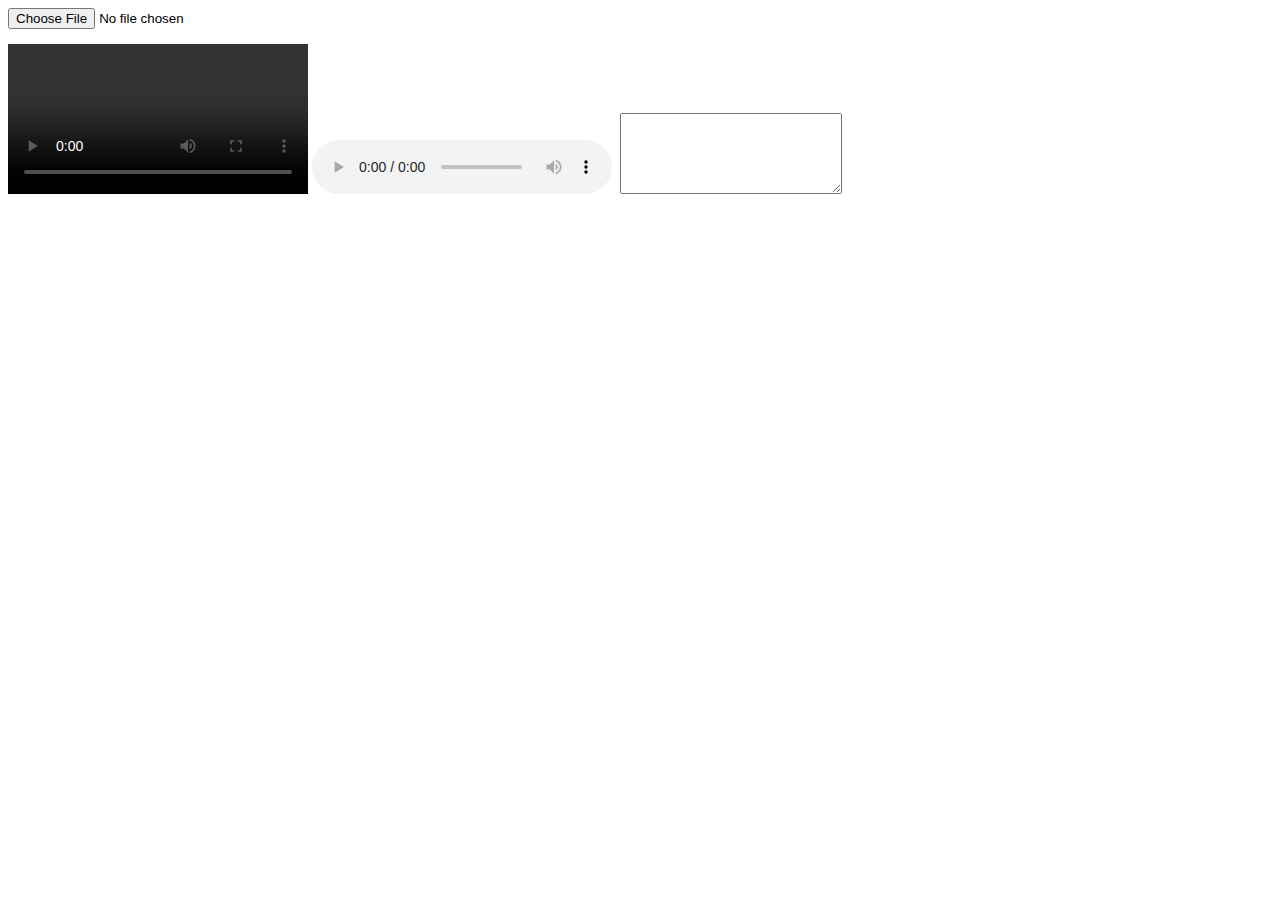
<file: demo/Tester3.html>
<!DOCTYPE html>
<html lang="en">

<head>
    <meta charset="UTF-8">
    <meta http-equiv="X-UA-Compatible" content="IE=edge">
    <meta name="viewport" content="width=device-width, initial-scale=1.0">
    <title>从本地读取文件内容并进行展示</title>
</head>

<body>
    <div><input id="viewFiles" type="file" /></div>
    <video id="video1" autoplay="autoplay" controls="controls"
        style="margin-top:15px;"></video>
    <audio id="audio" autoplay="autoplay" controls="controls"></audio>
    <img id="viewImg" style="max-width:500px" />
    <textarea id ="textbox" cols="25" rows="5"></textarea>
    <script type-"text/ javascript">
        var reg = /(.csv|.txt)$/m;
        var reg2 = /(.mp4)$/m;
        var reg3 = /(.jp[e]?g|.png)$/m;
        var reg4 = /(.mp3)$/m;
        var viewFiles = document.getElementById("viewFiles");
        var videoView = document.getElementById("video1");
        var imageView = document.getElementById("viewImg");
        var audioView = document.getElementById("audio");
        var textView = document.getElementById("textbox");
        function viewFile(file) {
            var reader = new FileReader();
            console.log(file.name);
            if (reg.test(file.name)) {
                reader.readAsText(file, 'utf8')
            };
            if (reg2.test(file.name) || reg3.test(file.name) || reg4.test(file.name)) {
                reader.readAsDataURL(file)
            };
            reader.onload = function (evt) {
                if (reg.test(file.name)) {
                    //document.body.innerHTML += evt.target.result; // reader.result为获取结果
                    textView.innerHTML += evt.target.result;
                    d1=JSON.parse(textView.innerHTML);
                    console.log(d1["features"]);
                }
                if (reg2.test(file.name)) {
                    videoView.src = evt.target.result;
                    alert(videoView.videoWidth);
                    videoView.play();
                    videoView.loop = "loop";
                }
                if (reg3.test(file.name)) {
                    imageView.src = evt.target.result;
                }
                if (reg4.test(file.name)) {
                    document.getElementById('audio').src = evt.target.result
                    console.log(event.target.result)
                }
            }
        }
        viewFiles.addEventListener("change", function () {
            viewFile(this.files[0]);
        }, false);
    </script>
</body>

</html>
</file>
<file: css/style.css>
html,
body {
  padding: 0;
  margin: 0;
  height: 100%;
  width: 100%;
}

.esri-popup--is-docked-top-right .esri-popup__main-container {
  max-height: 100%;
}

#appContainer {
  display: flex;
  flex-direction: column;
  height: 100%;
  width: 100%;
}

#viewDiv {
  flex: 1;
  width: 100%;
}

/* #viewDiv {
  position: absolute;
  width: 100%;
  height: 100%;
} */

.container1 {
  background-color: white;
  color: #323232;
  margin: 10px;
  padding: 5px;
  border-bottom: 1px solid rgba(50, 50, 50, 0.25);
}

.container2 {
  display: flex;
  flex: 1;
  width: 100%;
}

.labelText {
  padding-left: 5px;
  font-size: 15px;
}

/* #mainDiv {
  padding: 8px;
} */

button {
  display: block;
  margin: 0 auto;
  margin-top: 1em;
}

#menu {
  padding: 1em;
  text-align: center;
}

#panel1,
#panel2,
#panel3,
#mainDiv,
#menu2,
#paneDiv,
#trackJson {
  background-color: #f5f5f5;
  width: 250px;
  font-size: 12px;
}

.title {
  font-weight: bold;
  color: #0079c1;
}

.event,
.property {
  transition: background-color 0.5s ease-out;
  padding-bottom: 2px;
  opacity: 0.2;
}

.active {
  opacity: 1;
  background-color: #99ccff;
}

.inactive {
  opacity: 1;
  background-color: white;
}

/* #menu2 {
  padding: 1em;
} */

#waveSlider {
  height: 50px;
  margin-top: 2em;
}

.color-btn {
  border: 1px solid rgb(173, 172, 172);
  width: 40px;
  height: 20px;
  cursor: pointer;
}

#navy {
  background-color: #25427c;
}

#green {
  background-color: #039962;
}

#turqoise {
  background-color: #a2f9f5;
}

#topbar {
  background: #fff;
  padding: 10px;
}

.action-button {
  font-size: 16px;
  background-color: transparent;
  border: 1px solid #d3d3d3;
  color: #6e6e6e;
  height: 32px;
  width: 32px;
  text-align: center;
  box-shadow: 0 0 1px rgba(0, 0, 0, 0.3);
}

.action-button:hover,
.action-button:focus {
  background: #0079c1;
  color: #e4e4e4;
}

.active {
  background: #0079c1;
  color: #e4e4e4;
}

/* #paneDiv {
  padding: 10px;
  max-width: 200px;
  background-color: rgba(255, 255, 255, 0.8);
  font-size: 1.1em;
} */

#credits {
  font-size: 0.7em;
  line-height: 1.1em;
}

#sketchPanel {
  width: 200px;
  padding: 10px;
  background-color: rgba(255, 255, 255, 0.8);
}

.esri-button {
  margin: 2px;
}

#configurationDiv {
  padding: 10px;
  text-align: left;
  width: 250px;
}

#configurationInfoDiv {
  padding: 7px;
  text-align: left;
}

#snappingctrlkey {
  display: inline;
}

#actionbuttons,
#edgeoperationbuttons {
  display: none;
}

.update-options {
  display: flex;
  flex-direction: row;
}

.edge-button,
.shape-button {
  flex: 1;
  border-style: solid;
  border-width: 1px;
  border-image: none;
}

.edge-button-selected,
.shape-button-selected {
  background: #4c4c4c;
  color: #fff;
}

#performanceInfo {
  background-color: rgba(255, 255, 255, 0.9);
  /* padding: 1em; */
  background-color: #f5f5f5;
  width: 550px;
  font-size: 8px;
}

table {
  margin: 1em 0;
}

.center {
  text-align: center;
}

.esri-legend {
  width: 200px !important;
}

calcite-input,
calcite-switch {
  margin: 5px;
}

#infoDiv1 {
  max-height: calc(100vh - 100px);
  height: 100%;
}

.btn-color-picker {
  border: 1px solid var(--calcite-ui-border-1);
  width: 30px;
  height: 15px;
  cursor: pointer;
  margin-left: 5px;
}

.div-color-picker {
  margin: 5px;
  font-size: 12px;
}

.colorPickerContainer {
  position: absolute;
  z-index: 9999;
  top: 20px;
  right: 280px;
}

.colorPickerContent {
  background-color: var(--calcite-ui-foreground-1);
  position: relative;
  overflow: hidden;
  padding: 3px;
  margin: auto;
}

.colorHeader {
  width: inherit;
  color: var(--calcite-ui-text-2);
  font-size: var(--calcite-font-size--1);
  font-weight: var(--calcite-font-weight-medium);
  padding: 3px 0;
}

.displaynone {
  display: none;
}

#infoDiv2 {
  max-height: calc(100vh - 100px);
  height: 100%;
}

#newSliceContent {
  margin-top: 10px;
}
</file>
